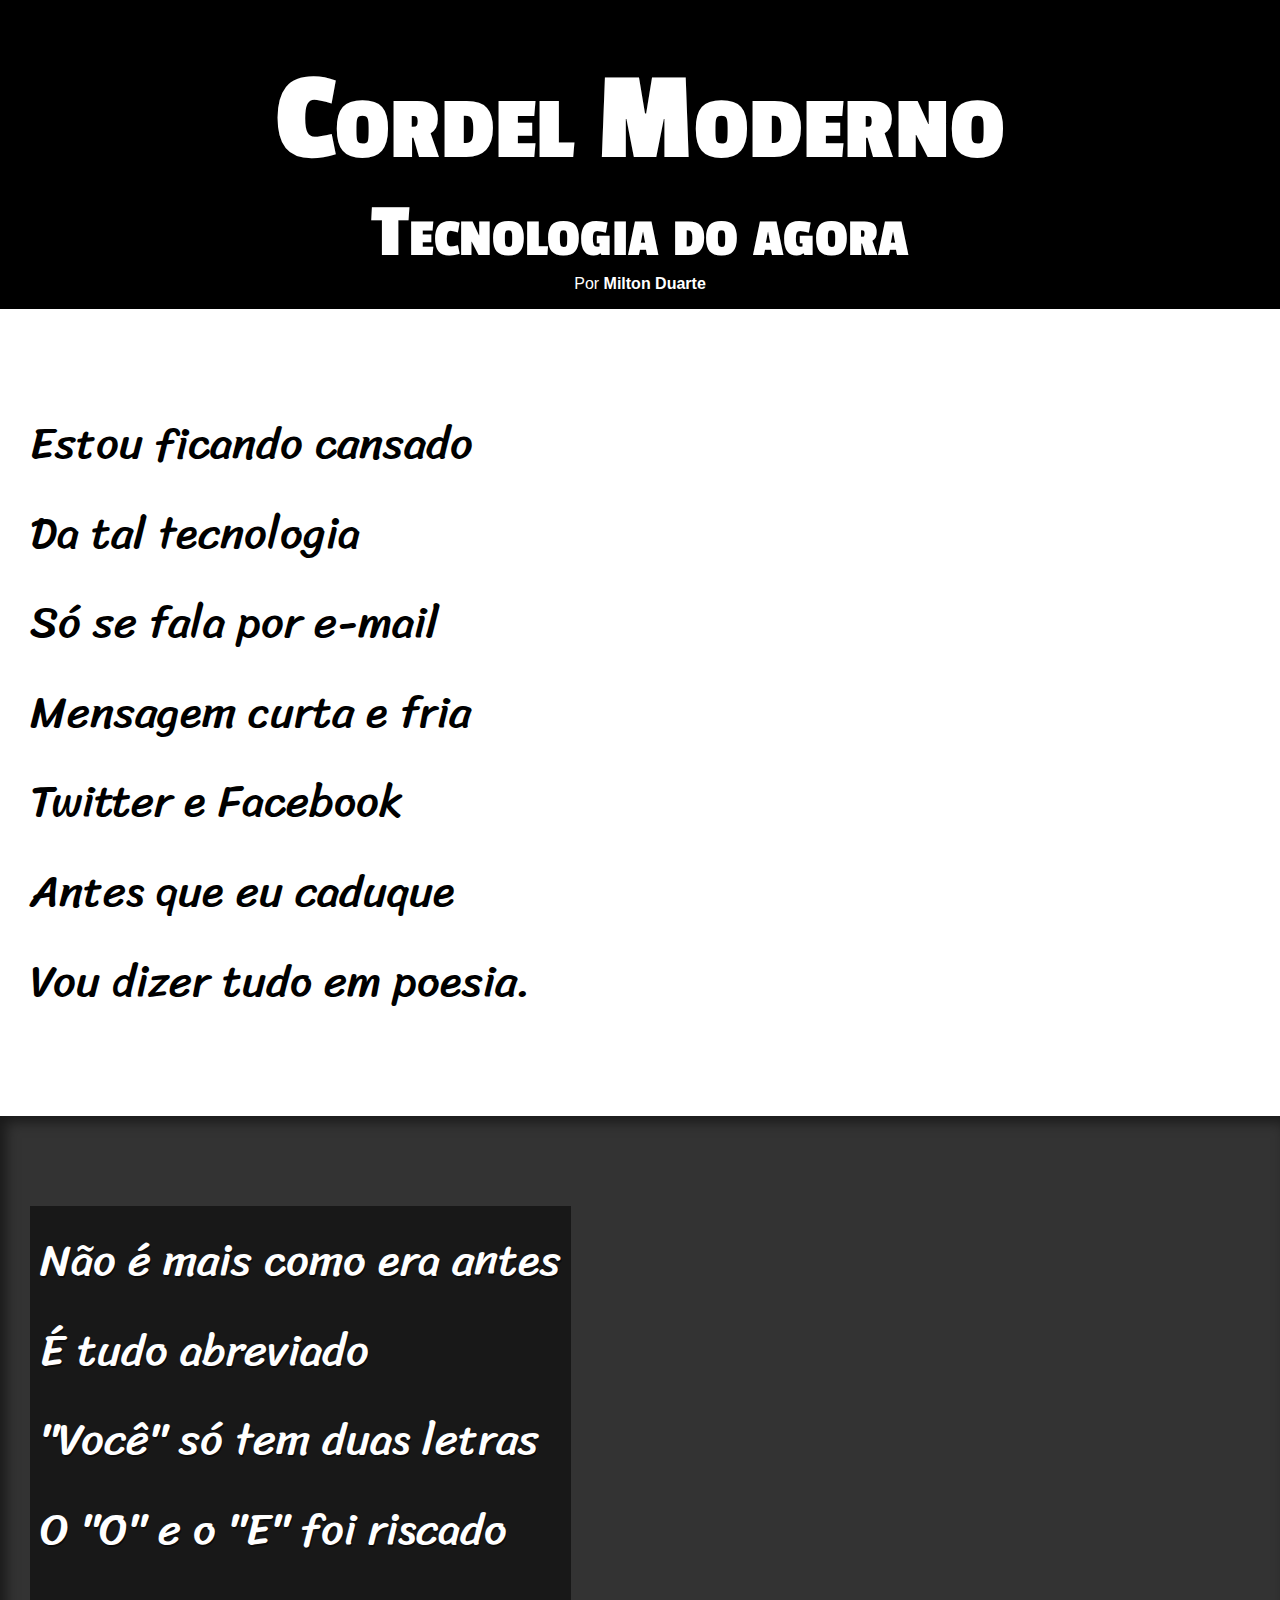
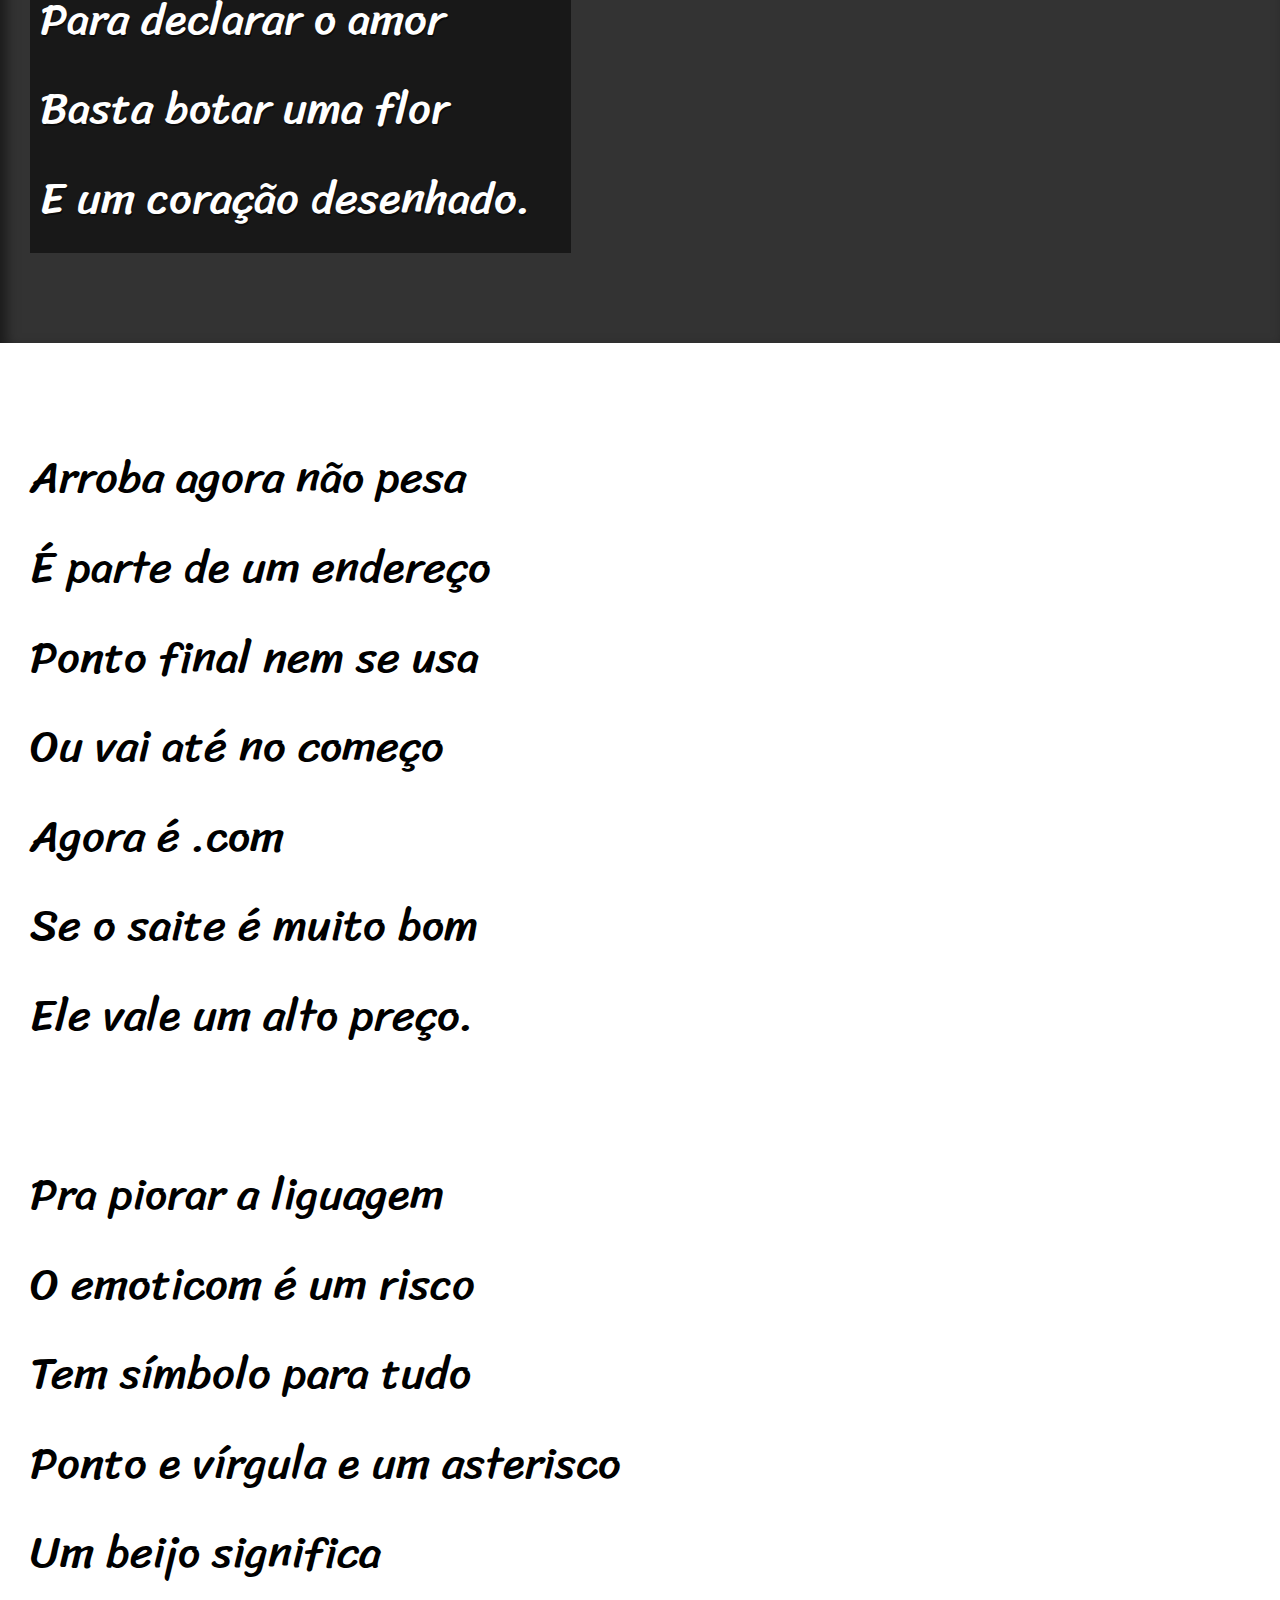
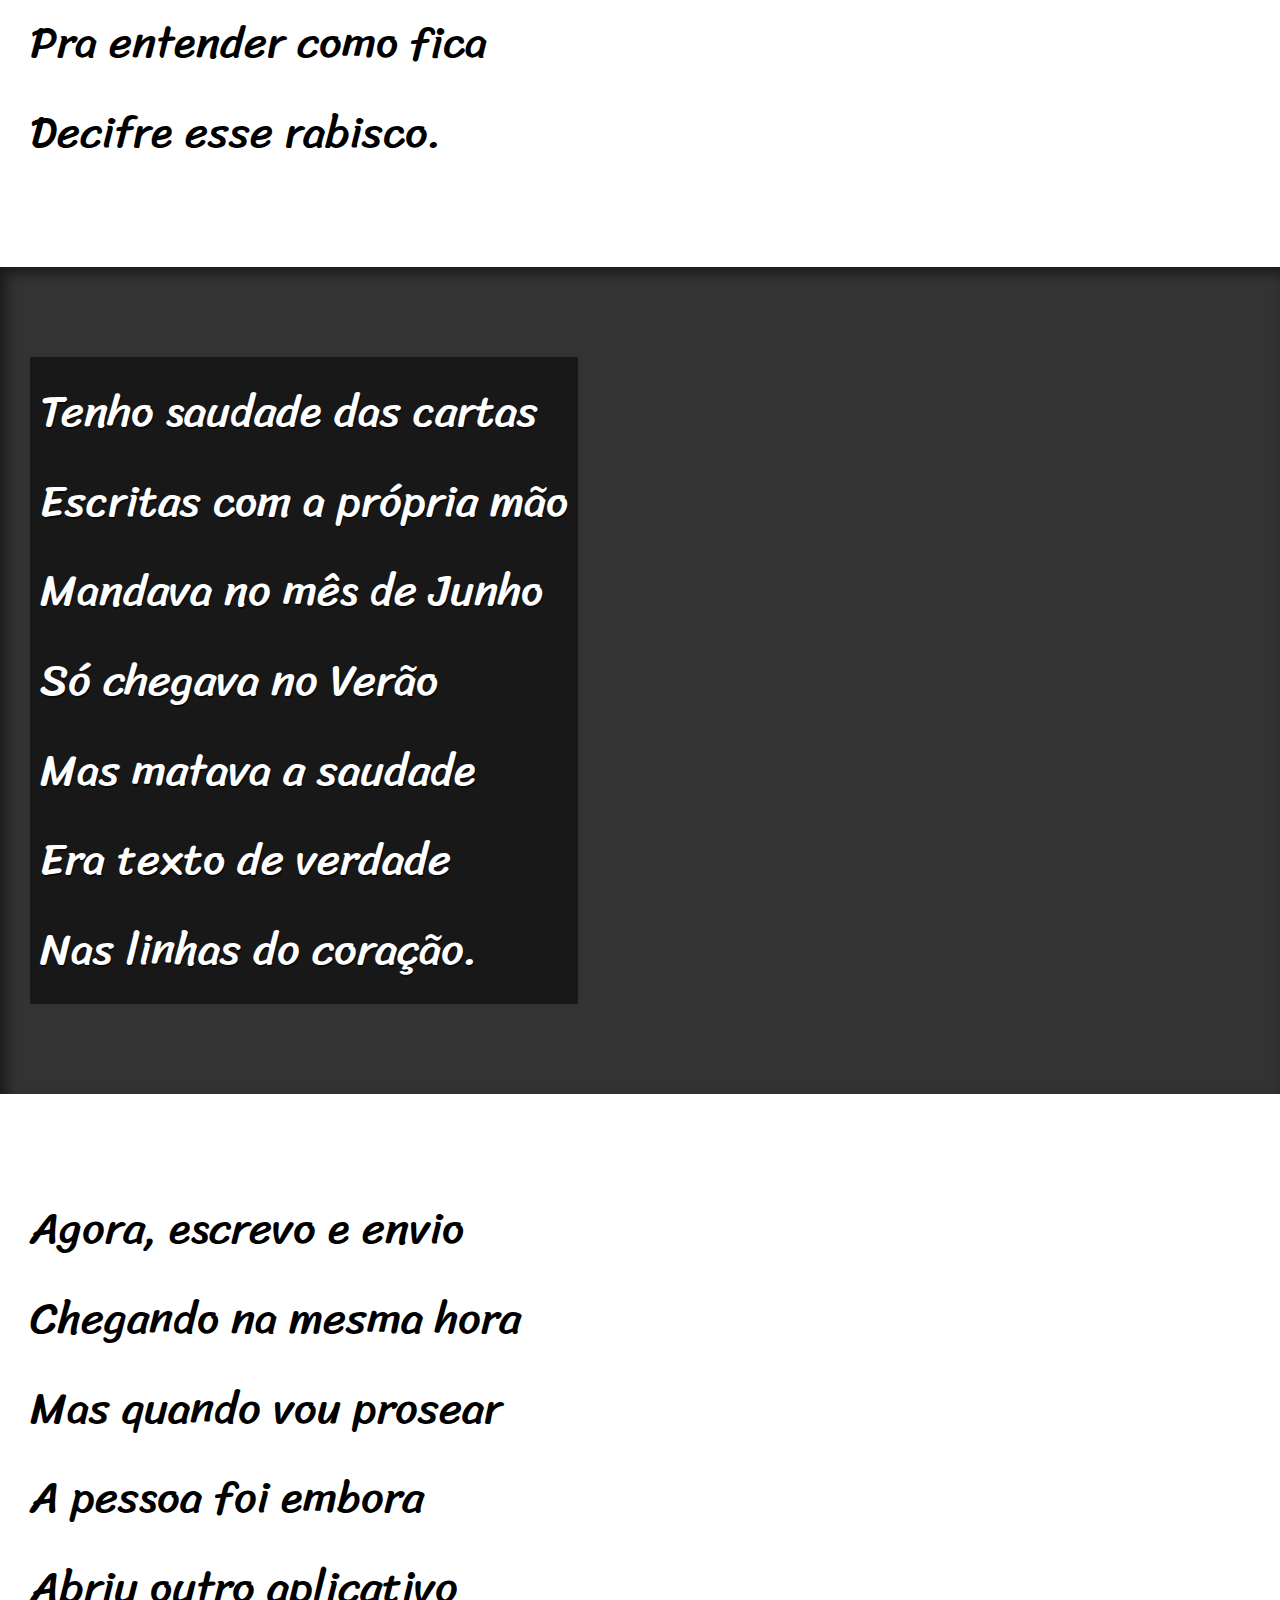
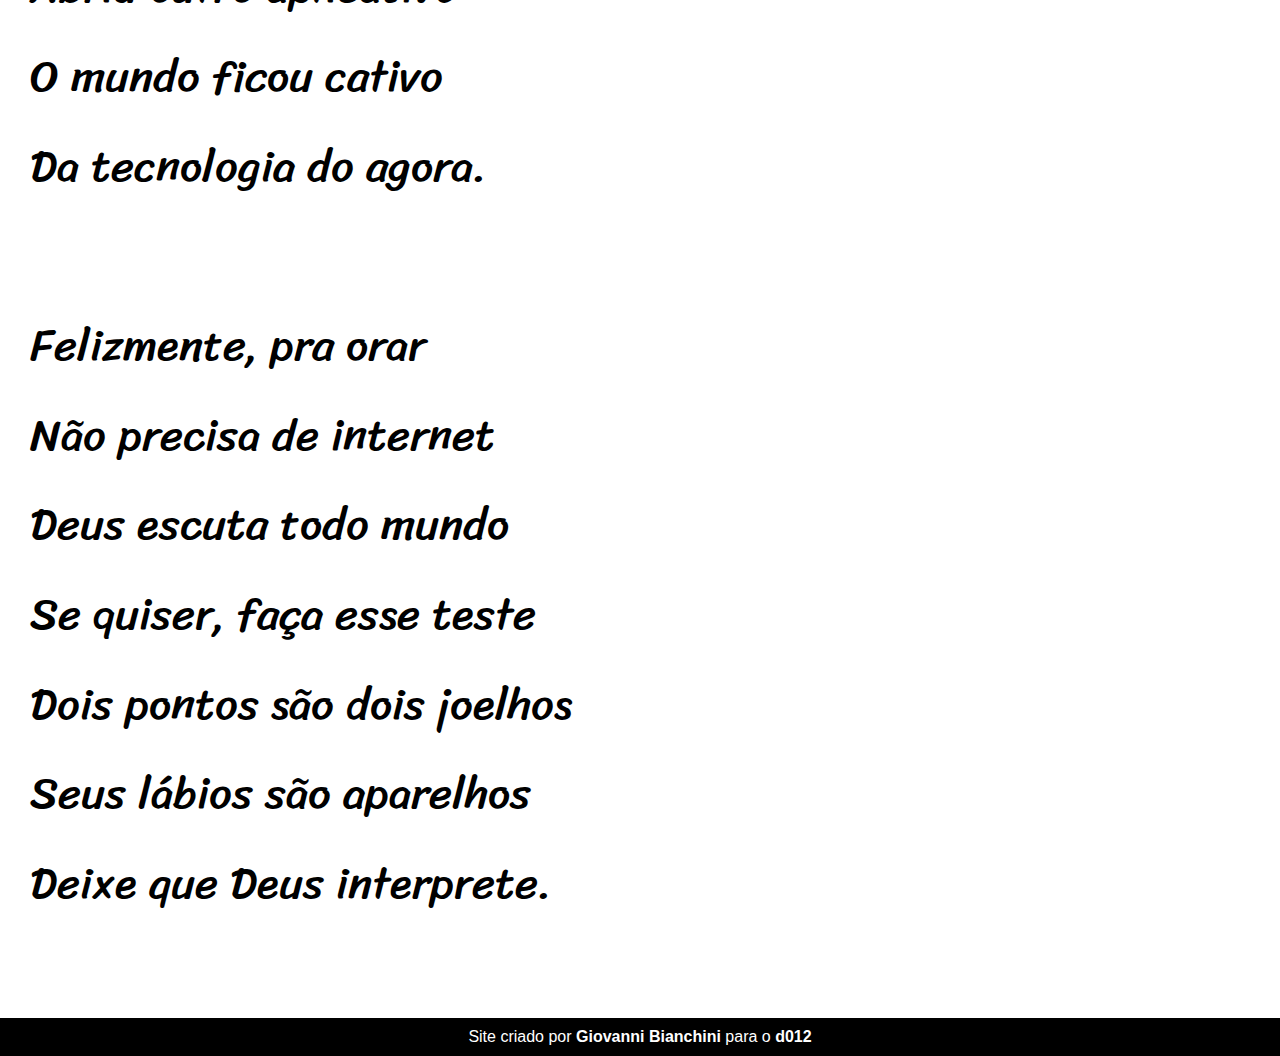
<file: index.html>
<!DOCTYPE html>
<html lang="pt-br">
<head>
    <meta charset="UTF-8">
    <meta name="viewport" content="width=device-width, initial-scale=1.0">
    <title>Cordel Moderno</title>
    <link rel="stylesheet" href="estilo.css">
</head>
<body>
    <header>
        <h1>Cordel Moderno</h1>
        <h2>Tecnologia do agora</h2>
        <p>
            Por <a href="https://www.recantodasletras.com.br/poesias/3186743">Milton Duarte</a>
        </p>
    </header>

    <section class="normal">
        <p>
            Estou ficando cansado <br>
            Da tal tecnologia <br>
            Só se fala por e-mail <br>
            Mensagem curta e fria <br>
            Twitter e Facebook <br>
            Antes que eu caduque <br>
            Vou dizer tudo em poesia.
        </p>
    </section>

    <section class="imagem" id="img01">
        <p>
            Não é mais como era antes <br>
            É tudo abreviado <br>
            "Você" só tem duas letras <br>
            O "O" e o "E" foi riscado <br>
            Para declarar o amor <br>
            Basta botar uma flor <br>
            E um coração desenhado.
        </p>
    </section>

    <section class="normal">
        <p>
            Arroba agora não pesa <br>
            É parte de um endereço <br>
            Ponto final nem se usa <br>
            Ou vai até no começo <br>
            Agora é .com <br>
            Se o saite é muito bom <br>
            Ele vale um alto preço. <br>
        </p>
        <br>
        <p>
            Pra piorar a liguagem <br>
            O emoticom é um risco <br>
            Tem símbolo para tudo <br>
            Ponto e vírgula e um asterisco <br>
            Um beijo significa <br>
            Pra entender como fica <br>
            Decifre esse rabisco. <br>
        </p>
    </section>

    <section class="imagem" id="img02">
        <p>
            Tenho saudade das cartas <br>
            Escritas com a própria mão <br>
            Mandava no mês de Junho <br>
            Só chegava no Verão <br>
            Mas matava a saudade <br>
            Era texto de verdade <br>
            Nas linhas do coração.
        </p>
    </section>

    <section class="normal">
        <p>
            Agora, escrevo e envio <br>
            Chegando na mesma hora <br>
            Mas quando vou prosear <br>
            A pessoa foi embora <br>
            Abriu outro aplicativo <br>
            O mundo ficou cativo <br>
            Da tecnologia do agora. <br>
        </p>
        <br>
        <p>
            Felizmente, pra orar <br>
            Não precisa de internet <br>
            Deus escuta todo mundo <br>
            Se quiser, faça esse teste <br>
            Dois pontos são dois joelhos <br>
            Seus lábios são aparelhos <br>
            Deixe que Deus interprete.
        </p>
    </section>

    <footer>
        <p>Site criado por <a href="https://github.com/giobianchx" target="_blank">Giovanni Bianchini</a> para o <a href="https://github.com/giobianchx/html5-css3/tree/main/desafios/modulo-3/d012" target="_blank">d012</a></p>
    </footer>
</body>
</html>
</file>
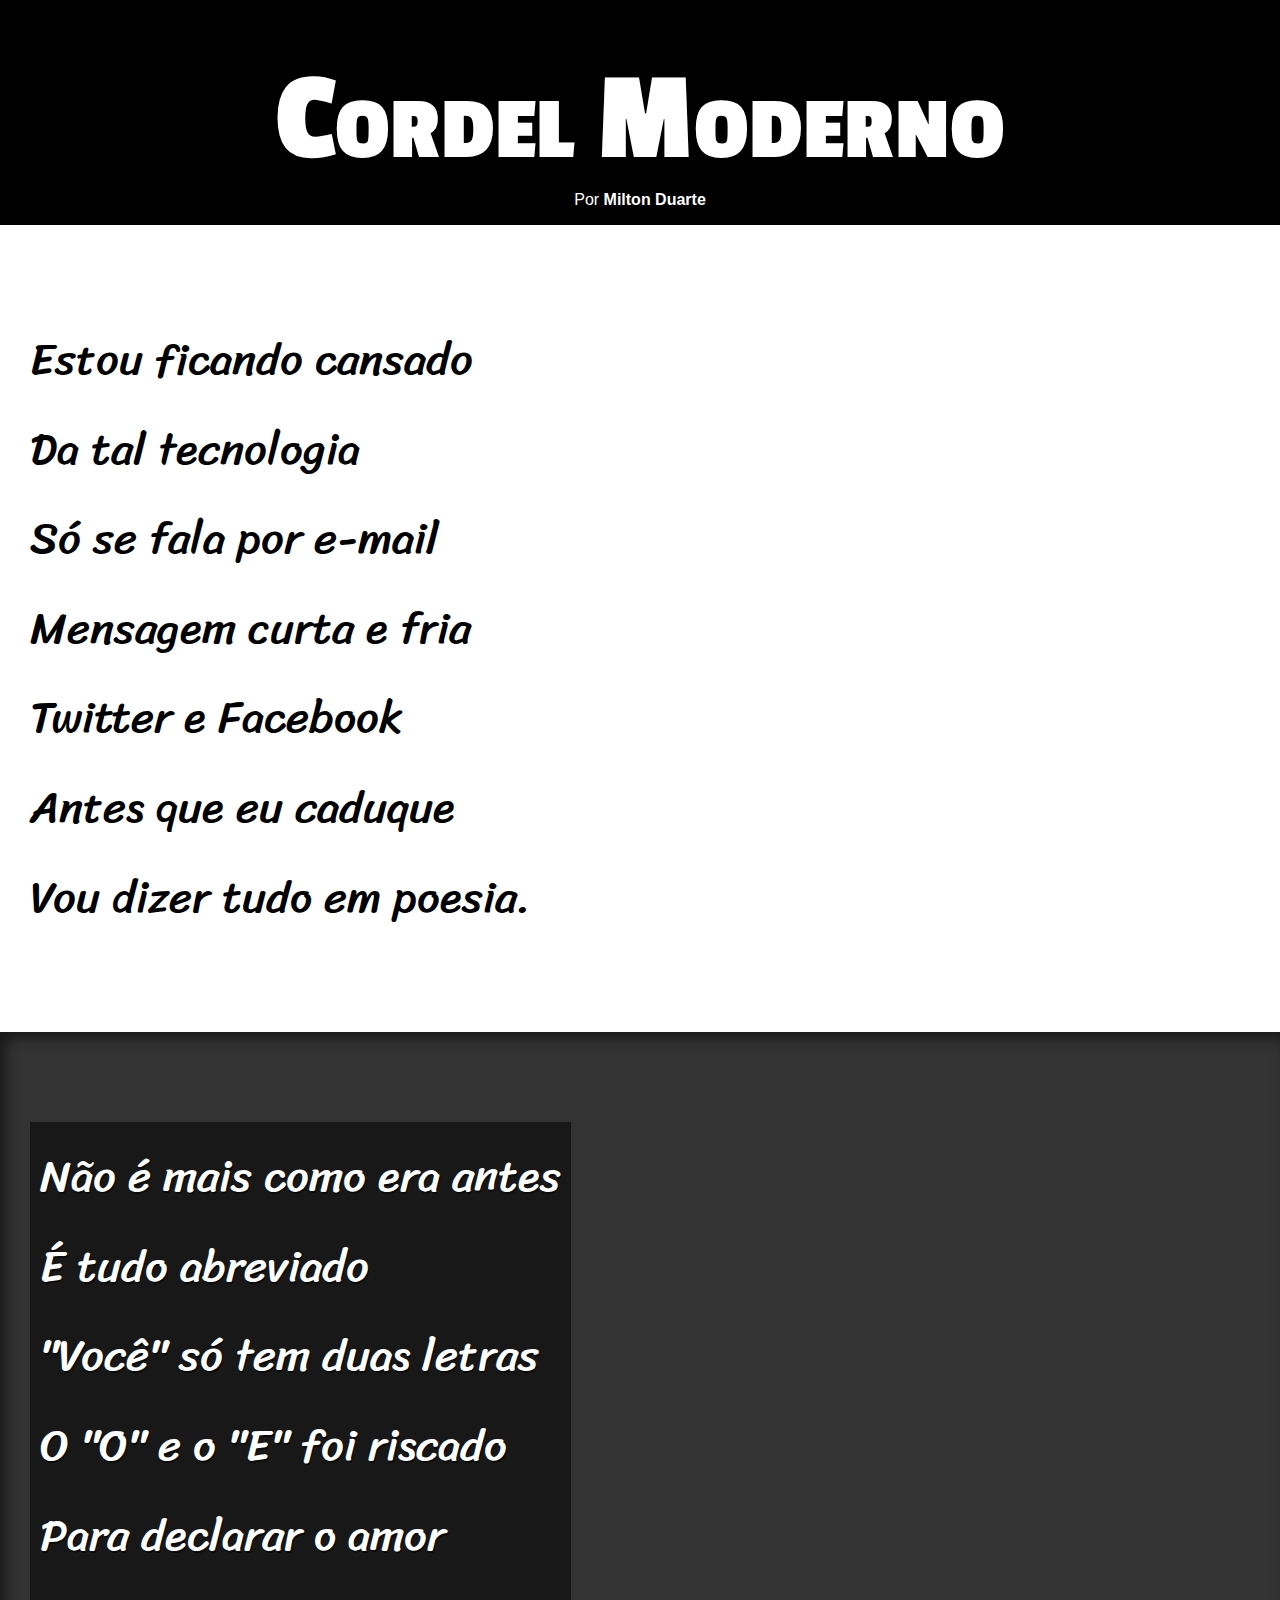
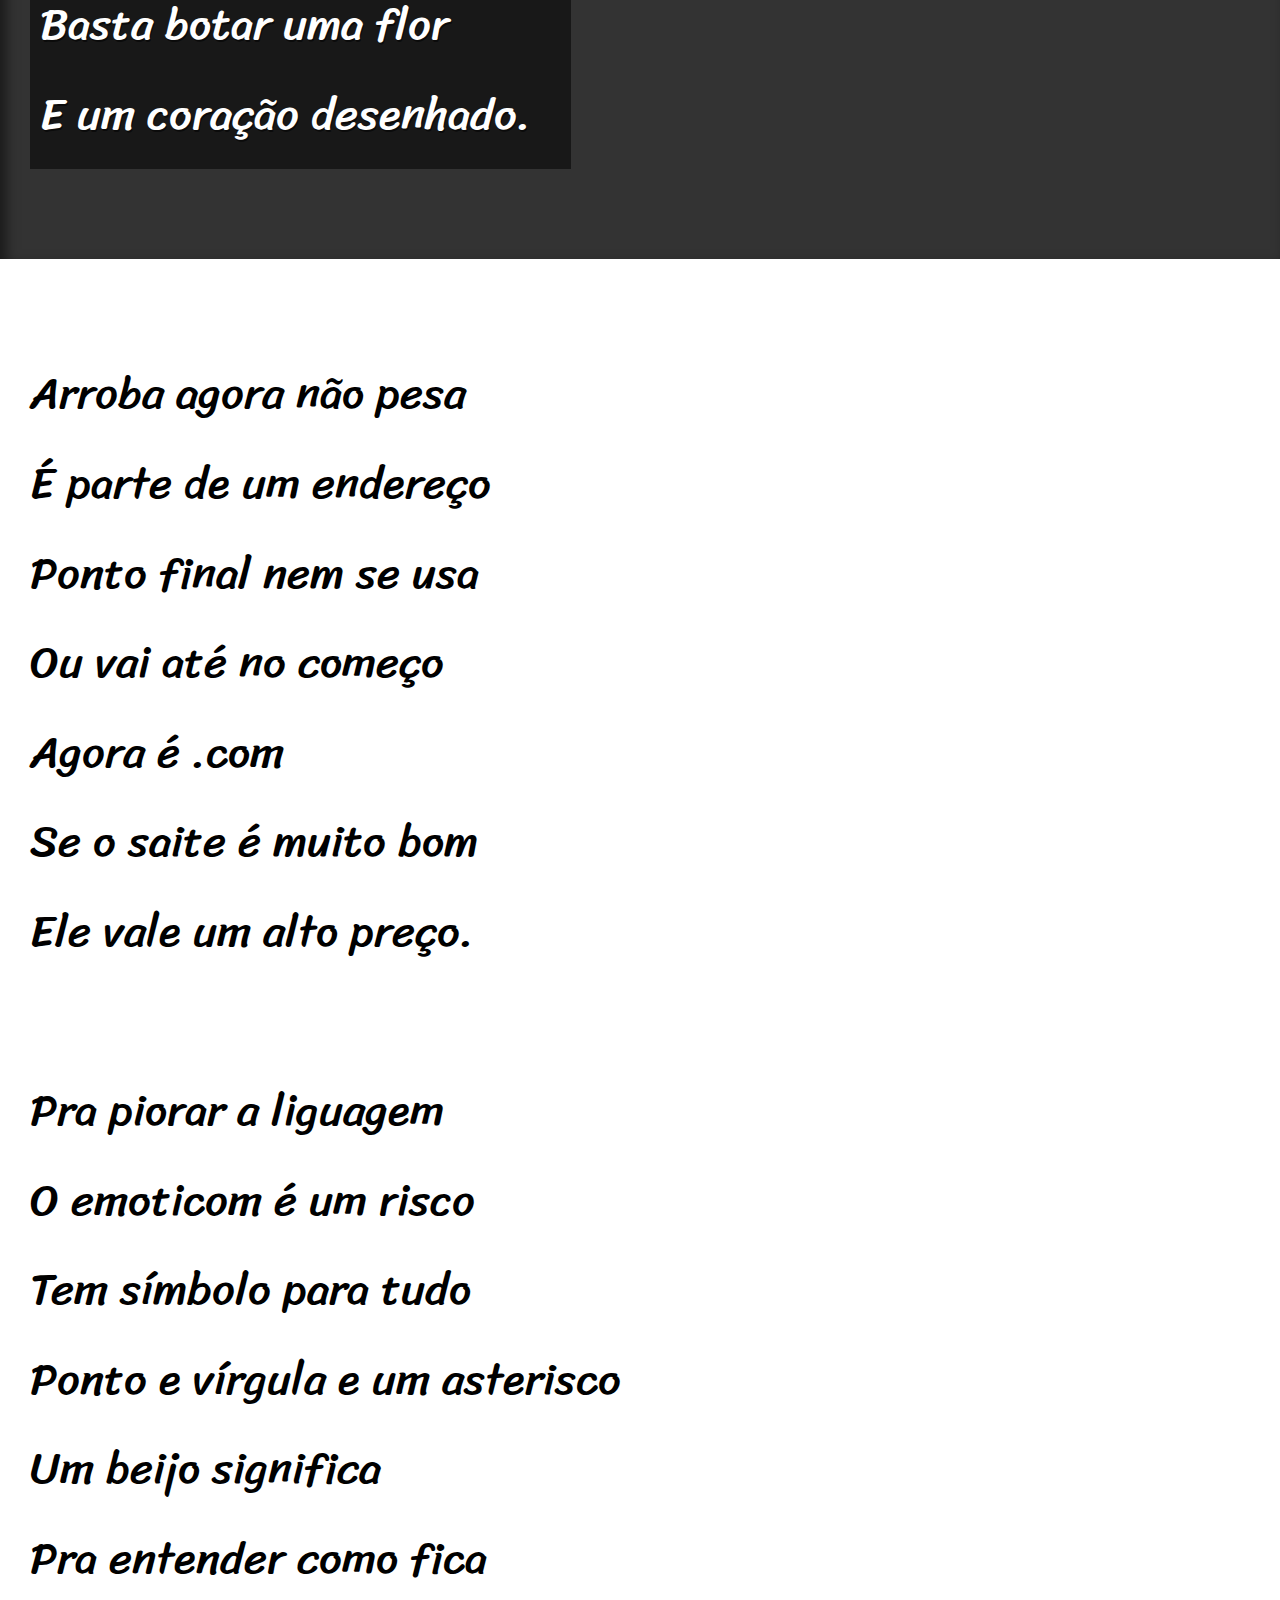
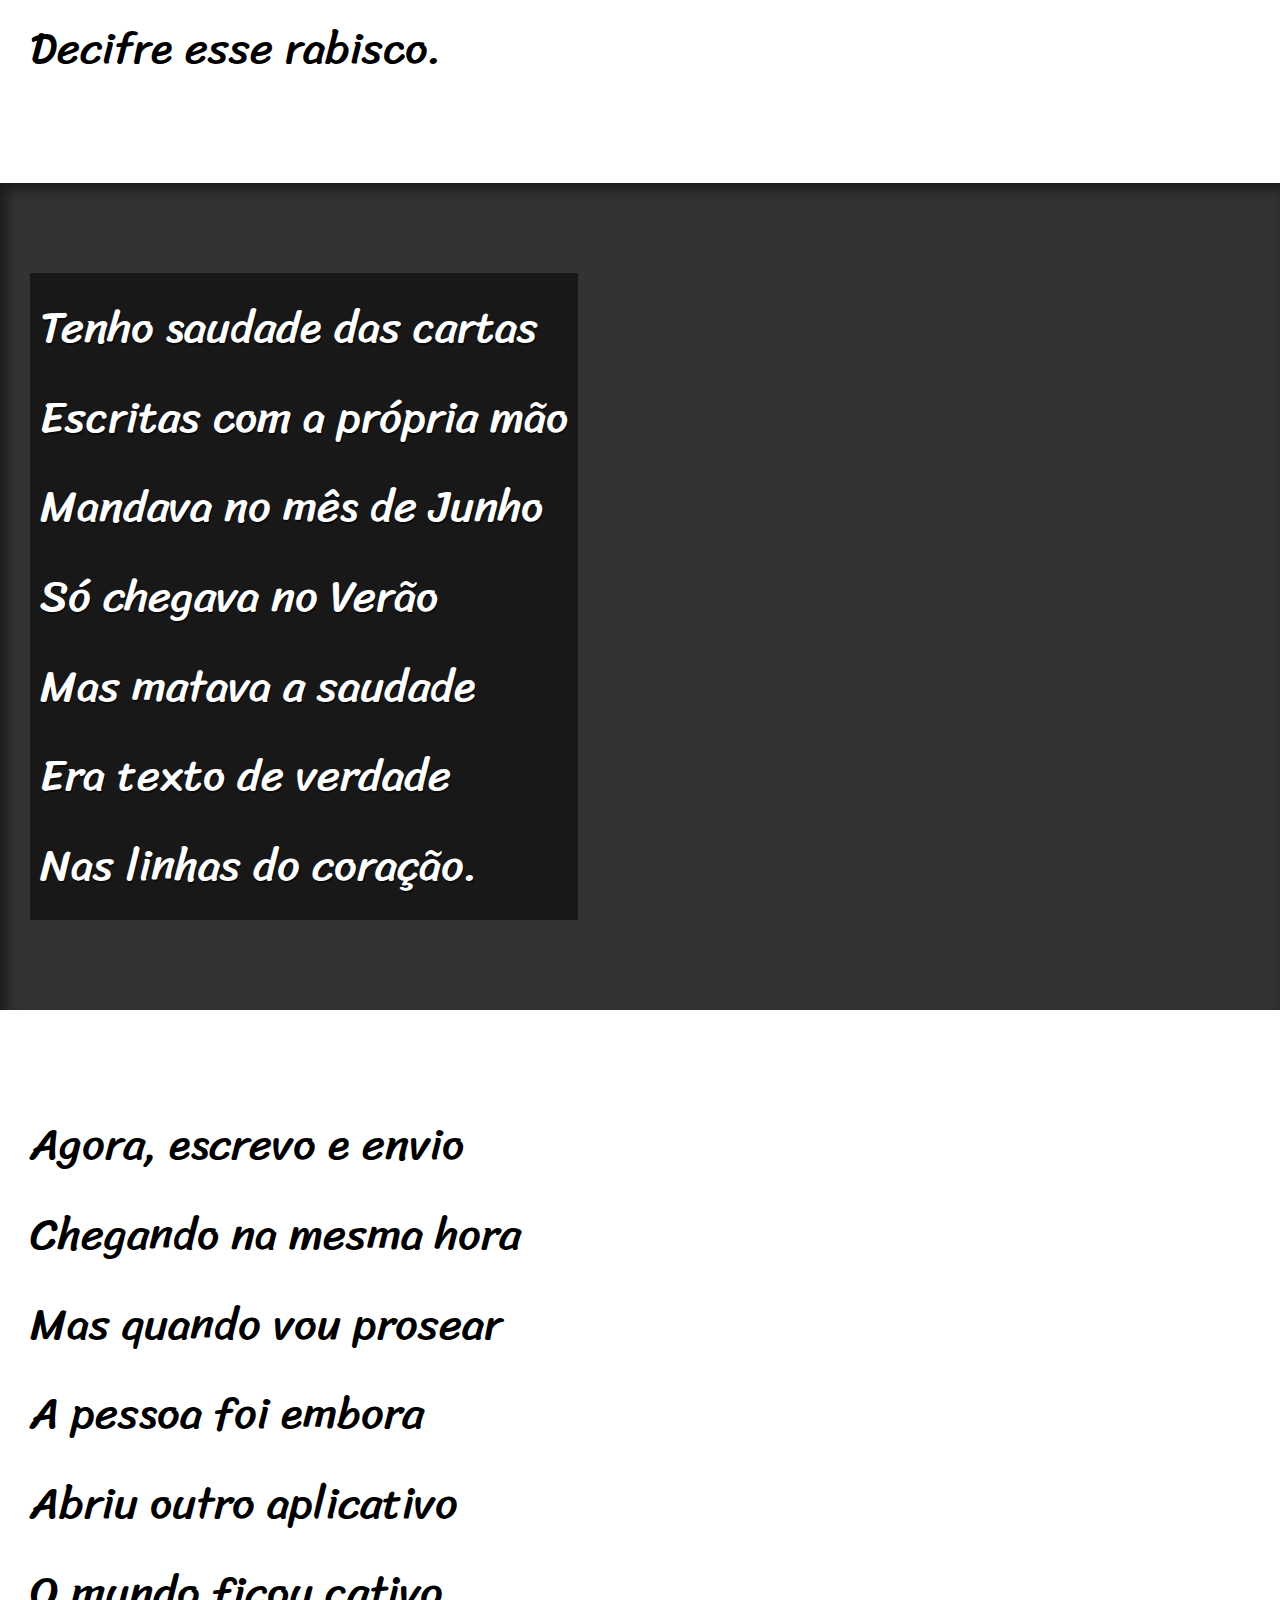
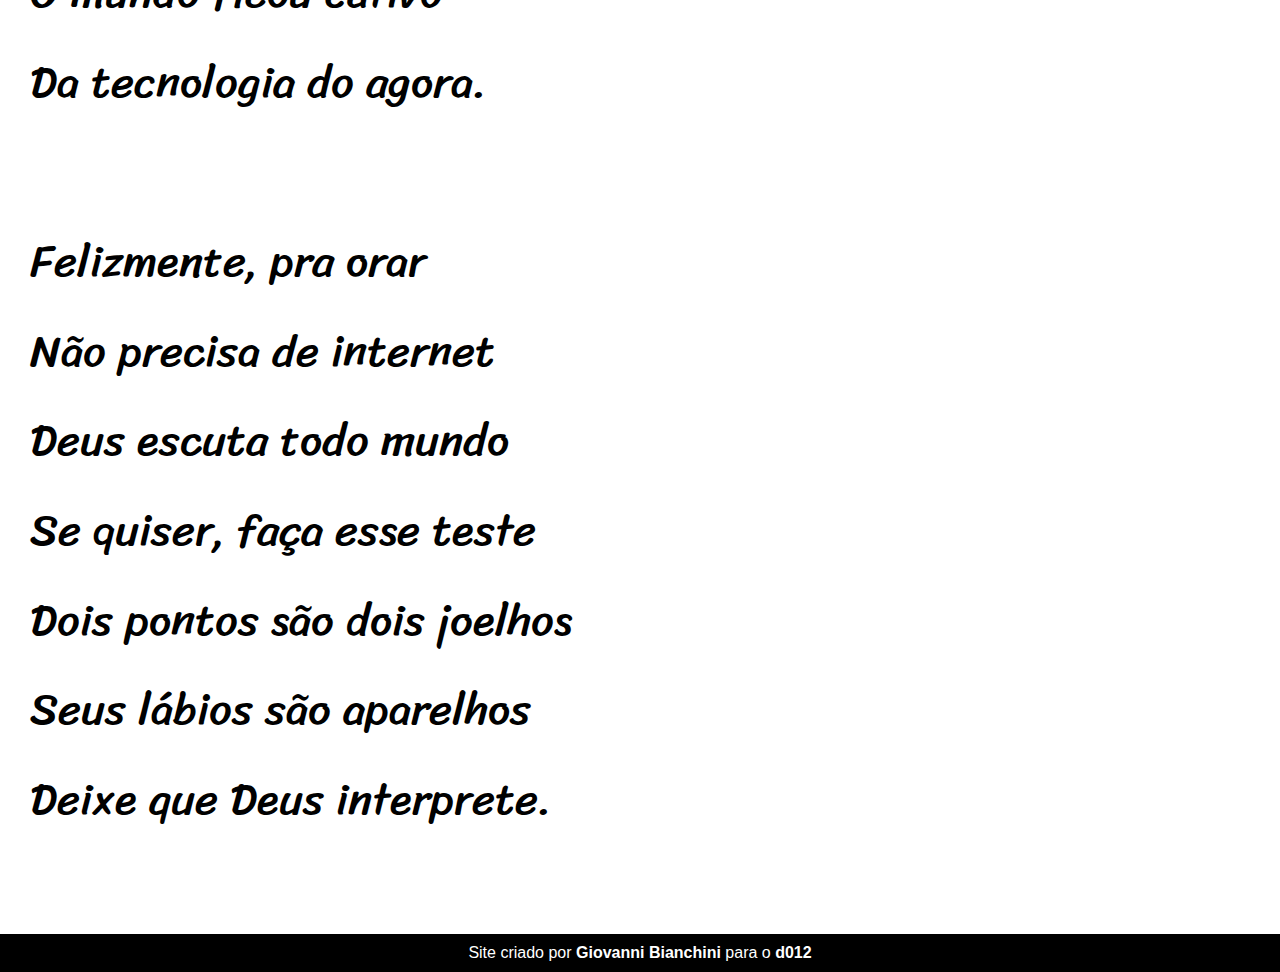
<file: cordel.html>
<!DOCTYPE html>
<html lang="pt-br">
<head>
    <meta charset="UTF-8">
    <meta name="viewport" content="width=device-width, initial-scale=1.0">
    <title>Cordel Moderno</title>
    <link rel="stylesheet" href="estilo.css">
</head>
<body>
    <header>
        <h1>Cordel Moderno</h1>
        <p>
            Por <a href="https://www.recantodasletras.com.br/poesias/3186743">Milton Duarte</a>
        </p>
    </header>

    <section class="normal">
        <p>
            Estou ficando cansado <br>
            Da tal tecnologia <br>
            Só se fala por e-mail <br>
            Mensagem curta e fria <br>
            Twitter e Facebook <br>
            Antes que eu caduque <br>
            Vou dizer tudo em poesia.
        </p>
    </section>

    <section class="imagem" id="img01">
        <p>
            Não é mais como era antes <br>
            É tudo abreviado <br>
            "Você" só tem duas letras <br>
            O "O" e o "E" foi riscado <br>
            Para declarar o amor <br>
            Basta botar uma flor <br>
            E um coração desenhado.
        </p>
    </section>

    <section class="normal">
        <p>
            Arroba agora não pesa <br>
            É parte de um endereço <br>
            Ponto final nem se usa <br>
            Ou vai até no começo <br>
            Agora é .com <br>
            Se o saite é muito bom <br>
            Ele vale um alto preço. <br>
        </p>
        <br>
        <p>
            Pra piorar a liguagem <br>
            O emoticom é um risco <br>
            Tem símbolo para tudo <br>
            Ponto e vírgula e um asterisco <br>
            Um beijo significa <br>
            Pra entender como fica <br>
            Decifre esse rabisco. <br>
        </p>
    </section>

    <section class="imagem" id="img02">
        <p>
            Tenho saudade das cartas <br>
            Escritas com a própria mão <br>
            Mandava no mês de Junho <br>
            Só chegava no Verão <br>
            Mas matava a saudade <br>
            Era texto de verdade <br>
            Nas linhas do coração.
        </p>
    </section>

    <section class="normal">
        <p>
            Agora, escrevo e envio <br>
            Chegando na mesma hora <br>
            Mas quando vou prosear <br>
            A pessoa foi embora <br>
            Abriu outro aplicativo <br>
            O mundo ficou cativo <br>
            Da tecnologia do agora. <br>
        </p>
        <br>
        <p>
            Felizmente, pra orar <br>
            Não precisa de internet <br>
            Deus escuta todo mundo <br>
            Se quiser, faça esse teste <br>
            Dois pontos são dois joelhos <br>
            Seus lábios são aparelhos <br>
            Deixe que Deus interprete.
        </p>
    </section>

    <footer>
        <p>Site criado por <a href="https://github.com/giobianchx" target="_blank">Giovanni Bianchini</a> para o <a href="https://github.com/giobianchx/html5-css3/tree/main/desafios/modulo-3/d012" target="_blank">d012</a></p>
    </footer>
</body>
</html>
</file>
<file: estilo.css>
@charset "UTF-8";

/* FONTES IMPORTADAS */
@import url('https://fonts.googleapis.com/css2?family=Passion+One:wght@400;700;900&display=swap');
@import url('https://fonts.googleapis.com/css2?family=Sriracha&display=swap');


* {
    margin: 0px;
    padding: 0px;
    font-size: 1em;
}

:root {
    --font1: Verdana, Geneva, Tahoma, sans-serif;
    --fonte2: "Passion One", cursive;
    --fonte3: "Sriracha", cursive;
}

html, body {
    font-family: var(--font1);
    min-height: 100vh;
    background-color: darkgray;
}

header {
    background-color: black;
    color: white;
    text-align: center;
}

header > h1 {
    font-family: var(--fonte2);
    font-variant: small-caps;
    font-size: 10vw;
    padding-top: 50px;
}
header > h2 {
    font-family: var(--fonte2);
    font-variant: small-caps;
    font-size: 6vw;
}
header > p {
    padding-bottom: 1em;
}

section {
    font-family: var(--fonte3);
    font-size: 3.5vw;
    padding-top: 10vh;
    padding-bottom: 10vh;
    line-height: 2em;
    padding-left: 30px;
}
section.normal {
    background-color: white;
    color: black;
}
section.imagem {
    background-color: rgb(51, 51, 51);
    background-attachment: fixed;
    background-size: cover;
    box-shadow: inset 6px 6px 13px 0px rgba(0, 0, 0, 0.51);
    color: white;
}
section.imagem > p {
    display: inline-block;
    background-color: rgba(0, 0, 0, 0.512);
    text-shadow: 1px 2px rgba(0, 0, 0, 0.555);
    padding: 10px;
}
section#img01 {
    background-image: url(imagens/background001.jpg);
    background-position: right center;
}
section#img02 {
    background-image: url(imagens/background002.jpg);
}

a {
    color: white;
    font-weight: bold;
    text-decoration: none;
}
a:hover {
    text-decoration: underline;
}

footer {
    background-color: black;
    color: white;
    text-align: center;
    padding: 10px;
}
</file>
